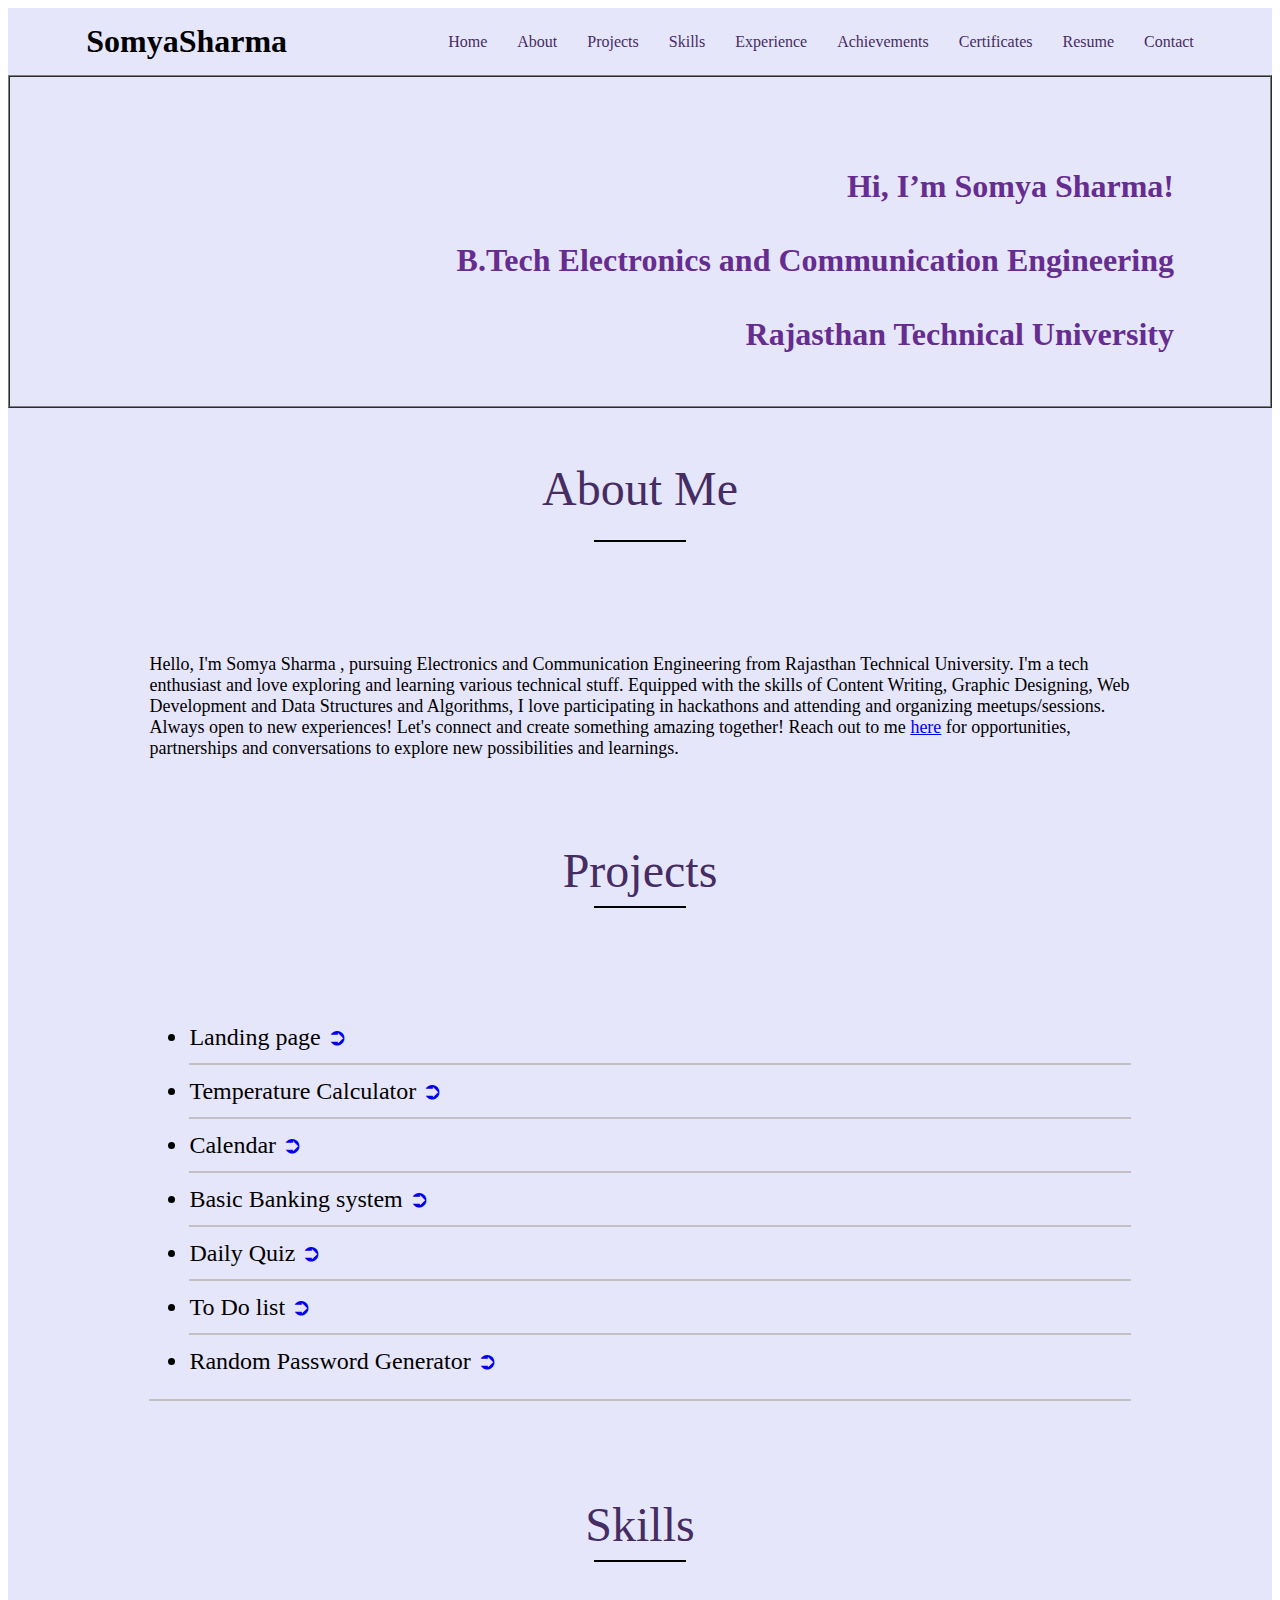
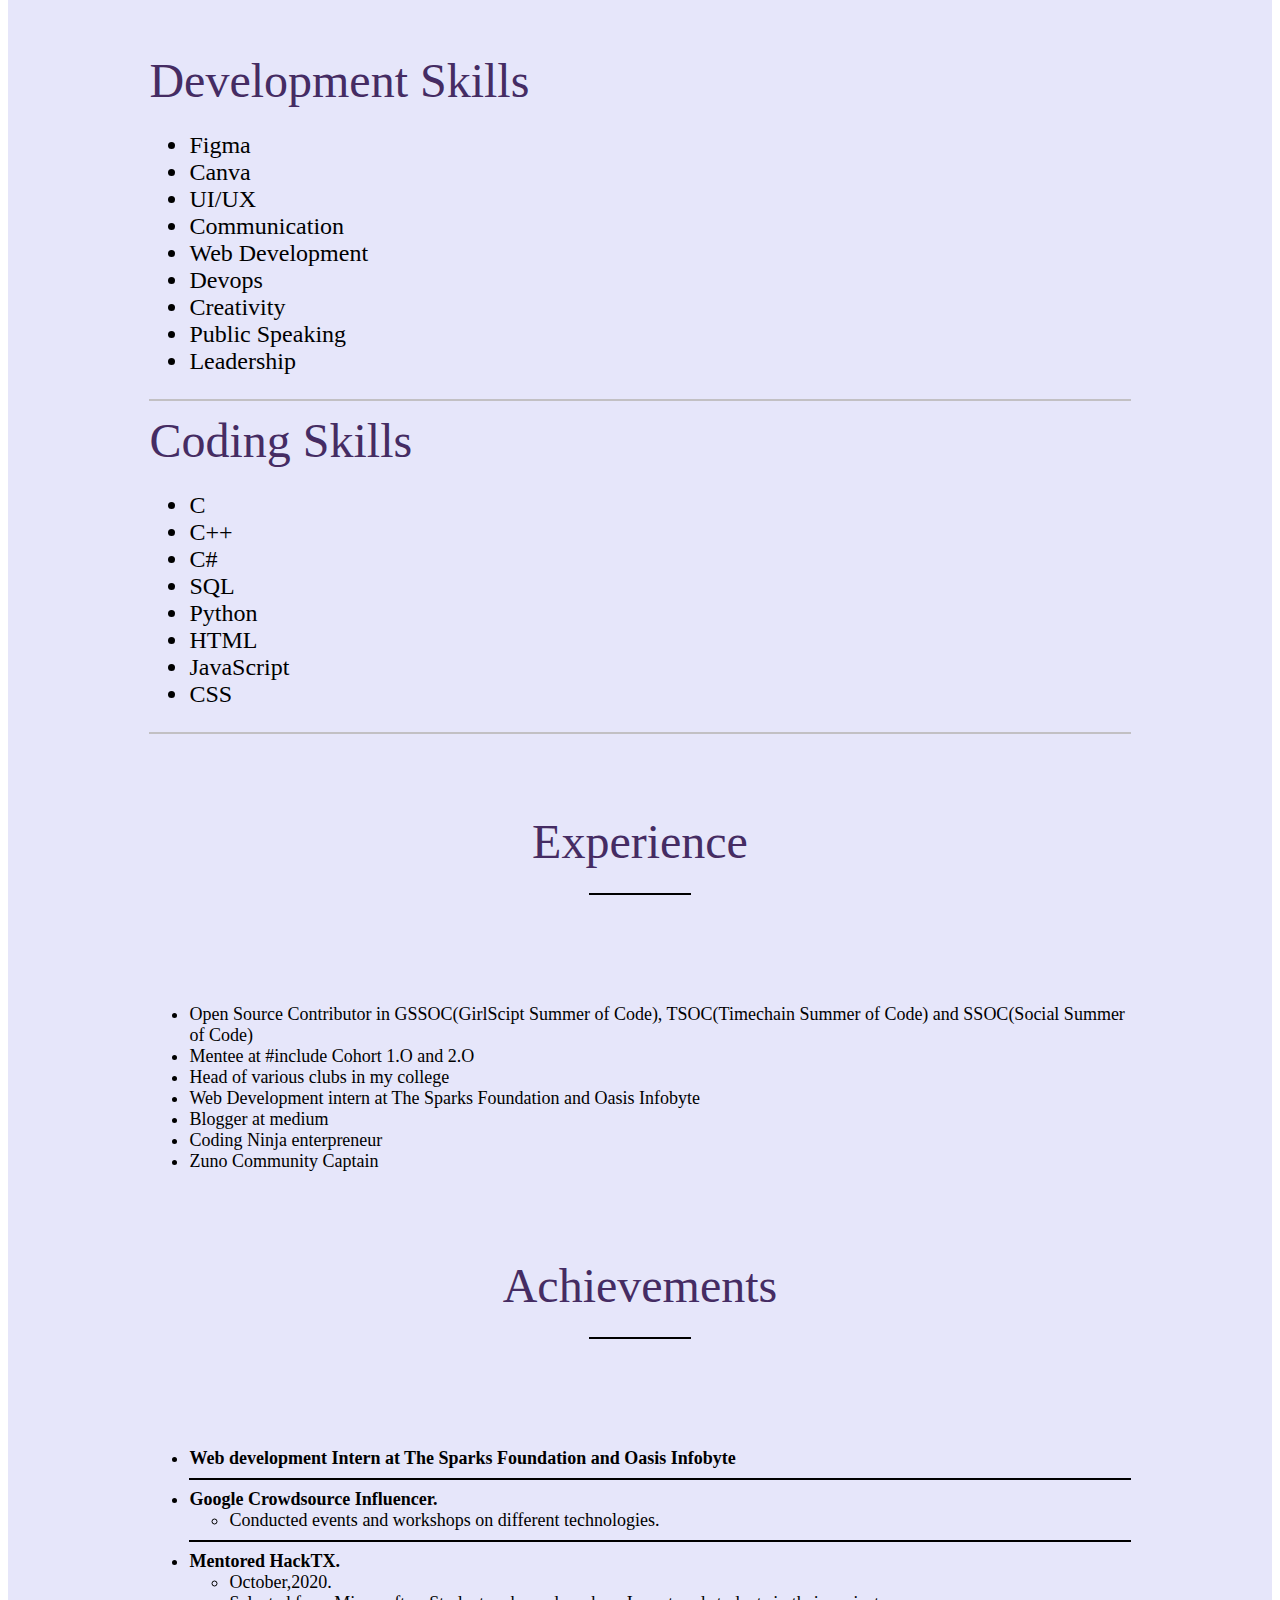
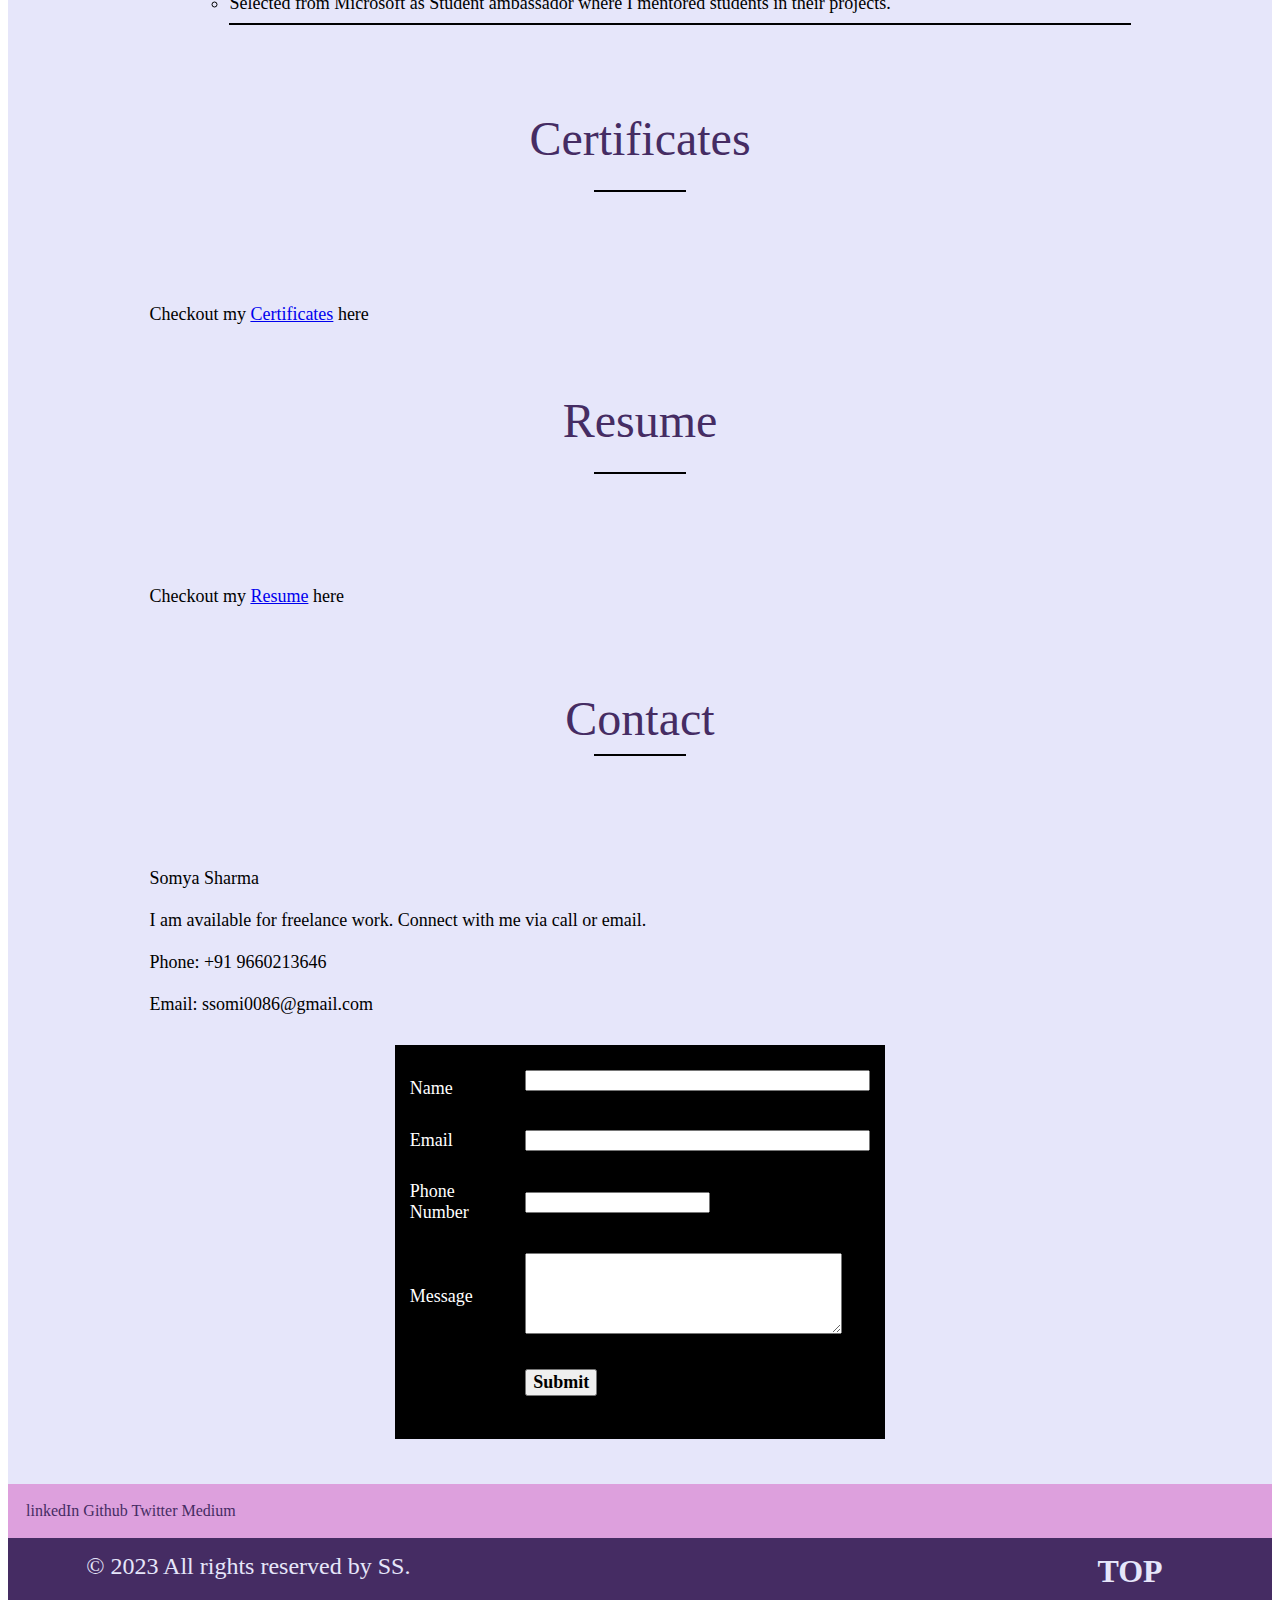
<file: Task2/index.html>
<!DOCTYPE html>
<html lang="en">

<head>
	<meta charset="UTF-8">
	<meta name="viewport" content=
		"width=device-width, initial-scale=1.0">
	<title>My Portfolio</title>
</head>

<body>
	<!--Header(start)-->
	<table id="header" border="0" width="100%"
		cellpadding="0" cellspacing="0" bgcolor="#E6E6FA">
		<tr>
			<td>
				<table border="0" cellpadding="15"
					cellspacing="0" width="90%" align="center">
					<tr>
                        <td>
							<font face="Times New Roman" size="6" bgcolor="#1d1160">
								<b>SomyaSharma</b> 
							</font>
						</td>

						<td width="15%">
							
						</td>

						<td>
							<a href="#home" style="text-decoration:none">
								<font face="Verdana" size="3" color="#452c63">
									Home
								</font>
							</a>
						</td>


						<td>
							<a href="#about" style="text-decoration:none">
								<font face="Verdana" size="3" color="#452c63">
									About
								</font>
							</a>
						</td>


						<td>
							<a href="#projects" style="text-decoration:none">
								<font face="Verdana" size="3" color="#452c63">
									Projects
								</font>
							</a>
						</td>


						<td>
							<a href="#skills" style="text-decoration:none">
								<font face="Verdana" size="3" color="#452c63">
									Skills
								</font>
							</a>
						</td>
						<td>
							<a href="#Experience" style="text-decoration:none">
								<font face="Verdana" size="3" color="#452c63">
									Experience
								</font>
							</a>
						</td>

						
						<td>
							<a href="#achievements" style="text-decoration:none">
								<font face="Verdana" size="3" color="#452c63">
									Achievements
								</font>
							</a>
						</td>

						<td>
							<a href="#Certificates" style="text-decoration:none">
								<font face="Verdana" size="3" color="#452c63">
									Certificates
								</font>
							</a>
						</td>

						<td>
							<a href="#Resume" style="text-decoration:none">
								<font face="Verdana" size="3" color="#452c63">
									Resume
								</font>
							</a>
						</td>

						<td>
							<a href="#contact" style="text-decoration:none">
								<font face="Verdana" size="3" color="#452c63">
									Contact
								</font>
							</a>
						</td>
					</tr>
				</table>
			</td>
		</tr>
	</table>
	<!--Header(end)-->

	<!--Home(start)-->
	<table id="home" border="1" width="100%"
		cellpadding="20" cellspacing="0" bgcolor="#E6E6FA">
		<tr>
			<td>
				<table border="0" cellpadding="15"
					cellspacing="0" width="90%" align="center">
					<tr>
						<td align="right" valign="middle">
							<h3>
								<font face="Times New Roman"
									size="6" color="#662d91">
									<br>Hi, I’m Somya Sharma! </br> 
                                    <br>B.Tech Electronics and Communication Engineering</br> 
                                    <br>Rajasthan Technical University</br> 
								</font>
							</h3>

							
						</td>
					</tr>
				</table>
			</td>
		</tr>
	</table>
	<!--Home(end)-->


	<!--About(start)-->
	<table id="about" border="0" width="100%"
		cellpadding="0" cellspacing="0" bgcolor="#E6E6FA">
		<tr>
			<td>
				<table border="0" cellpadding="15"
					cellspacing="0" width="80%" align="center">
					<tr>
						<td height="180" align="center"
							valign="middle" colspan="2">
							<font face="Verdana" size="7"
								color="#452c63">
								About Me
                                <hr color="black" width="90">
							</font>
							
						</td>
					</tr>

					<tr>

						<td width="60%">
							<font face="Verdana" size="4"
								color="black">
								<br>Hello, I'm Somya Sharma ,
								pursuing Electronics and Communication Engineering from Rajasthan Technical University. I'm a tech enthusiast and love exploring and learning various technical stuff. 
								
								Equipped with the skills of Content Writing, Graphic Designing, Web Development and Data Structures and Algorithms, I love participating in hackathons and attending and organizing meetups/sessions. Always open to new experiences!
								
								Let's connect and create something amazing together!
								Reach out to me <a href="https://linktr.ee/Somya20">here</a> for opportunities, partnerships and conversations to explore new possibilities and learnings. </br>
                            
							</font>
						</td>
					</tr>
				</table>
				
			</td>
		</tr>
	</table>
	<!--About(end)-->


	<!--Projects(start)-->
	<table id="projects" border="0" width="100%"
		cellpadding="0" cellspacing="0" bgcolor="#E6E6FA">
		<tr>
			<td>
				<table border="0" cellpadding="15"
					cellspacing="0" width="80%" align="center">
					<tr>
						<td height="180" align="center"
							valign="middle" colspan="2">
							<font face="Verdana" size="7"
								color="#452c63">
								Projects
							</font>
							<hr color="black" width="90">
						</td>
					</tr>

					<tr>
						<td height="10">
							<font face="Times New Roman"
								size="5" color="black">
								<ul>
									<li>
										Landing page
										<a href="#" style="text-decoration:none">
											 ➲
										</a>
									</li>

									<li>
										<hr color="#c2c0c3">
										Temperature Calculator
										<a href="#" style="text-decoration:none"
											color="#c2c0c3">
											 ➲
										</a>
									</li>

									<li>
										<hr color="#c2c0c3">
										Calendar
										<a href="#" style="text-decoration:none">
											 ➲
										</a>
									</li>

									<li>
										<hr color="#c2c0c3">
										Basic Banking system
										<a href="#" style="text-decoration:none">
											 ➲
										</a>
									</li>

                                    <li>
										<hr color="#c2c0c3">
										Daily Quiz
										<a href="#" style="text-decoration:none">
											 ➲
										</a>
									</li>

									<li>
										<hr color="#c2c0c3">
										To Do list  
										<a href="#" style="text-decoration:none">
											 ➲
										</a>
									</li>

									<li>
										<hr color="#c2c0c3">
										Random Password Generator
										<a href="#" style="text-decoration:none">
											➲
										</a>
									</li>

								</ul>
								<hr color="#c2c0c3">
								
							</font>
						</td>
					</tr>
				</table>
			</td>
		</tr>
	</table>
	<!--Projects(end)-->

<!--Skills(start)-->
<table id="skills" border="0" width="100%"
cellpadding="0" cellspacing="0" bgcolor="#E6E6FA">
<tr>
	<td>
		<table border="0" cellpadding="15"
			cellspacing="0" width="80%" align="center">
			<tr>
				<td height="180" align="center"
					valign="middle" colspan="2">
					<font face="Verdana" size="7"
						color="#452c63">
						Skills
					</font>
					<hr color="black" width="90">
				</td>
			</tr>

			<tr>
				<td height="10">
					<font face="Verdana" size="7"
						color="#452c63">
						Development Skills
					</font>
					<font face="Times New Roman"
						size="5" color="black">
						<ul>
							<li>
								Figma
							</li>
							
							<li>
								Canva 
							</li>

							<li>
								UI/UX
							</li>
							<li>
								Communication
							</li>
							<li>
								Web Development
							</li>
							<li>
								Devops
							</li>

							<li>
								Creativity
							</li>
							<li>
								Public Speaking
							</li>
							<li>
								Leadership
							</li>

						</ul>
						<hr color="#c2c0c3">
						
					</font>

					<font face="Verdana" size="7"
						color="#452c63">
						Coding Skills
					</font>

					<font face="Times New Roman"
						size="5" color="black">
						<ul>
							<li>
								C
							</li>

							<li>
								C++ 
							</li>
							<li>
								C# 
							</li>
							<li>
								SQL
							</li>


							<li>
								Python
							</li>
							<li>
								HTML
							</li>
							<li>
								JavaScript
							</li>
							<li>
								CSS
							</li>

							

							

						</ul>
						<hr color="#c2c0c3">
						
					</font>
				</td>
			</tr>
		</table>
	</td>
</tr>
</table>
<!--skills(end)-->

<!--Experience(start)-->
     
<table id="Experience" border="0" width="100%"
cellpadding="0" cellspacing="0" bgcolor="#E6E6FA"> 
<tr>
	<td>  <!--<button type="Achievements"></button>-->
		<table border="0" cellpadding="15"
			cellspacing="0" width="80%" align="center">
			<tr>
				<td height="180" align="center" valign="middle"> 
					<font face="Verdana" size="7" color="#452c63">
						Experience
						<hr color="black" width="100">
					</font>
				</td>
			</tr>

			<tr>
				<td>
					<font face="Verdana" size="4" color="black">
						<ul>
							<li>
								Open Source Contributor in GSSOC(GirlScipt Summer of Code), TSOC(Timechain Summer of Code) and SSOC(Social Summer of Code)
							</li>

							<li>
								Mentee at #include<her> Cohort 1.O and 2.O
							</li>
									
							<li>
								Head of various clubs in my college 
							</li>

							<li>
								Web Development intern at The Sparks Foundation and Oasis Infobyte 
							</li>

							<li>
								Blogger at medium
							</li>

							<li>
								Coding Ninja enterpreneur
							</li>

							<li>
								Zuno Community Captain
							</li>


							
								
								
							
							

						</ul>

					</font>
				</td>
			</tr>
		</table>
	</td>
</tr>
</table>
<!--Experience(end)-->



	<!--Achievement(start)-->
     
	<table id="achievements" border="0" width="100%"
		cellpadding="0" cellspacing="0" bgcolor="#E6E6FA"> 
		<tr>
			<td>  <!--<button type="Achievements"></button>-->
				<table border="0" cellpadding="15"
					cellspacing="0" width="80%" align="center">
					<tr>
						<td height="180" align="center" valign="middle"> 
							<font face="Verdana" size="7" color="#452c63">
								Achievements
								<hr color="black" width="100">
							</font>
						</td>
					</tr>

					<tr>
						<td>
							<font face="Verdana" size="4" color="black">
								<ul>
									<li>
										<b>Web development Intern at The Sparks Foundation and Oasis Infobyte</b>
										
									</li>

									<li>
										<hr color="black">
										
										<b>Google Crowdsource Influencer.</b>
										<ul>
											
											<li>
												Conducted events and workshops on
												different technologies.
											</li>
										</ul>
									</li>

									<li>
										<hr color="black">
										
										<b>Mentored HackTX.</b>
										<ul>
											<li>
												October,2020.
											</li>
											<li>
												Selected from Microsoft as Student
												ambassador where I mentored students
												in their projects.
											</li>
										<hr color="black">
											
										</ul>
									</li>

								</ul>

							</font>
						</td>
					</tr>
				</table>
			</td>
		</tr>
	</table>
	<!--Achievement(end)-->

	<!--Certificates(start)-->
	<table id="Certificates" border="0" width="100%"
		cellpadding="0" cellspacing="0" bgcolor="#E6E6FA">
		<tr>
			<td>
				<table border="0" cellpadding="15"
					cellspacing="0" width="80%" align="center">
					<tr>
						<td height="180" align="center"
							valign="middle" colspan="2">
							<font face="Verdana" size="7"
								color="#452c63">
								Certificates
                                <hr color="black" width="90">
							</font>
							
						</td>
					</tr>

					<tr>

						<td width="60%">
							<font face="Verdana" size="4"
								color="black">
								<br>Checkout my
								 <a href="https://drive.google.com/file/d/18nJyOXjEvb81ENd-2ttPjUffx-tSjcEx/view?usp=sharing">Certificates</a> here</br>
                            
							</font>
						</td>
					</tr>
				</table>
				
			</td>
		</tr>
	</table>
	<!--Certificates(end)-->

	<!--Resume(start)-->
	<table id="Resume" border="0" width="100%"
		cellpadding="0" cellspacing="0" bgcolor="#E6E6FA">
		<tr>
			<td>
				<table border="0" cellpadding="15"
					cellspacing="0" width="80%" align="center">
					<tr>
						<td height="180" align="center"
							valign="middle" colspan="2">
							<font face="Verdana" size="7"
								color="#452c63">
								Resume
                                <hr color="black" width="90">
							</font>
							
						</td>
					</tr>

					<tr>

						<td width="60%">
							<font face="Verdana" size="4"
								color="black">
								<br>Checkout my
								 <a href="https://drive.google.com/file/d/18nJyOXjEvb81ENd-2ttPjUffx-tSjcEx/view?usp=sharing">Resume</a> here</br>
                            
							</font>
						</td>
					</tr>
				</table>
				
			</td>
		</tr>
	</table>
	<!--Resume(end)-->



	<!--Contact(start)-->
	<table id="contact" border="0" width="100%"
		cellpadding="0" cellspacing="0" bgcolor="#E6E6FA">
		<tr>
			<td>
				<table border="0" cellpadding="15"
					cellspacing="0" width="80%" align="center">
					<tr>
						<td height="180" align="center"
							valign="middle" colspan="2">
							<font face="Verdana" size="7"
								color="#452c63">
								Contact
							</font>
							<hr color="black" width="90">
						</td>
					</tr>


					<td width="60%">
						<font face="Verdana" size="4"
							color="black">
							<br> Somya Sharma</br>
							<br>I am available for freelance work. Connect with me via call or email.</br>
							<br>Phone: +91 9660213646</br>
							<br>Email: ssomi0086@gmail.com</br>
						</font>
					</td>


					<tr>
						<td align="center" valign="top">
							<table border="0" width="50%" cellpadding="15"
								cellspacing="0" align="center" bgcolor="black">
								<tr>
									<td width="30%">
										<hr color="black">
										<font face="Verdana" size="4"
											color="#ffffff">
											Name
										</font>
									</td>
									<td width="70%">
										<font face="Verdana" size="4"
											color="#ffffff">
											<input type="text" size="40">
										</font>
									</td>
								</tr>
								<tr>
									<td width="30%">
										<font face="Verdana" size="4"
											color="#ffffff">
											Email
										</font>
									</td>
									<td width="70%">
										<font face="Verdana" size="4"
											color="#ffffff">
											<input type="email" size="40">
										</font>
									</td>
								</tr>
								<tr>
									<td width="30%">
										<font face="Verdana" size="4"
											color="#ffffff">
											Phone Number
										</font>
									</td>
									<td width="70%">
										<font face="Verdana" size="4"
											color="#ffffff">
											<input type="number" size="12">
										</font>
									</td>
								</tr>
								<tr>
									<td width="30%">
										<font face="Verdana" size="4"
											color="#ffffff">
											Message
										</font>
									</td>
									<td width="70%">
										<font face="Verdana" size="4"
											color="#ffffff">
											<textarea rows="5"
												cols="37">
											</textarea>
										</font>
									</td>
								</tr>
								<tr>
									<td width="30%">
										
									</td>
									<td width="70%">
										<button type="Submit">
											<font face="Verdana"
												size="4" color="black">
												<b>Submit</b>
											</font>
										</button>
										<hr color="black">
										<hr color="black">
									</td>
								</tr>
							</table>
						</td>

					</tr>
					<tr>
						<td colspan="2">
							
							
						</td>
					</tr>
				</table>
			</td>
		</tr>
	</table>
	<!--Contact(end)-->


	<!--Footer1(start)-->
	<table id="footer" border="0" width="100%"
		cellpadding="8" cellspacing="10" bgcolor="#DDA0DD">
		<tr>   
            <td>   
				<table> 
					<a href="https://www.linkedin.com/in/somya-sharma-b5ba01229/" style="text-decoration:none">
						<font face="Verdana" size="3" color="#452c63">
							linkedIn
						</font>
					</a>
                      
					<a href="https://github.com/Somya2010" style="text-decoration:none">
						<font face="Verdana" size="3" color="#452c63">
							Github
						</font>
					</a>

					<a href="https://twitter.com/SomyaSh42022767" style="text-decoration:none">
						<font face="Verdana" size="3" color="#452c63">
							Twitter
						</font>
					</a>

					<a href="https://medium.com/@ss9660213646" style="text-decoration:none">
						<font face="Verdana" size="3" color="#452c63">
							Medium
						</font>
					</a>
				</table>
			</td>
		</tr>
	</table>
	<!--Footer1(end)-->


	<!--Footer2(start)-->
	<table id="footer" border="0" width="100%"
		cellpadding="0" cellspacing="0" bgcolor="#452c63">
		<tr>
			<td>
				<table border="0" cellpadding="15"
					cellspacing="0" width="90%" align="center">
					<tr>
						<td width="80%" valign="top">
							<font face="Verdana"
								color="#E6E6FA" size="5">
								© 2023
								All rights reserved by SS.
							</font>
						</td>

						<td width="10%">
							<font face="arial" color="black" size="5">
								<a href="#header" style="text-decoration:none">
									<font face="Verdana" color="#E6E6FA" size="6">
										<b>TOP</b>
									</font>
								</a>
							</font>
						</td>
					</tr>
				</table>
			</td>
		</tr>
	</table>
	<!--Footer2(end)-->

</body>

</html>
</file>
